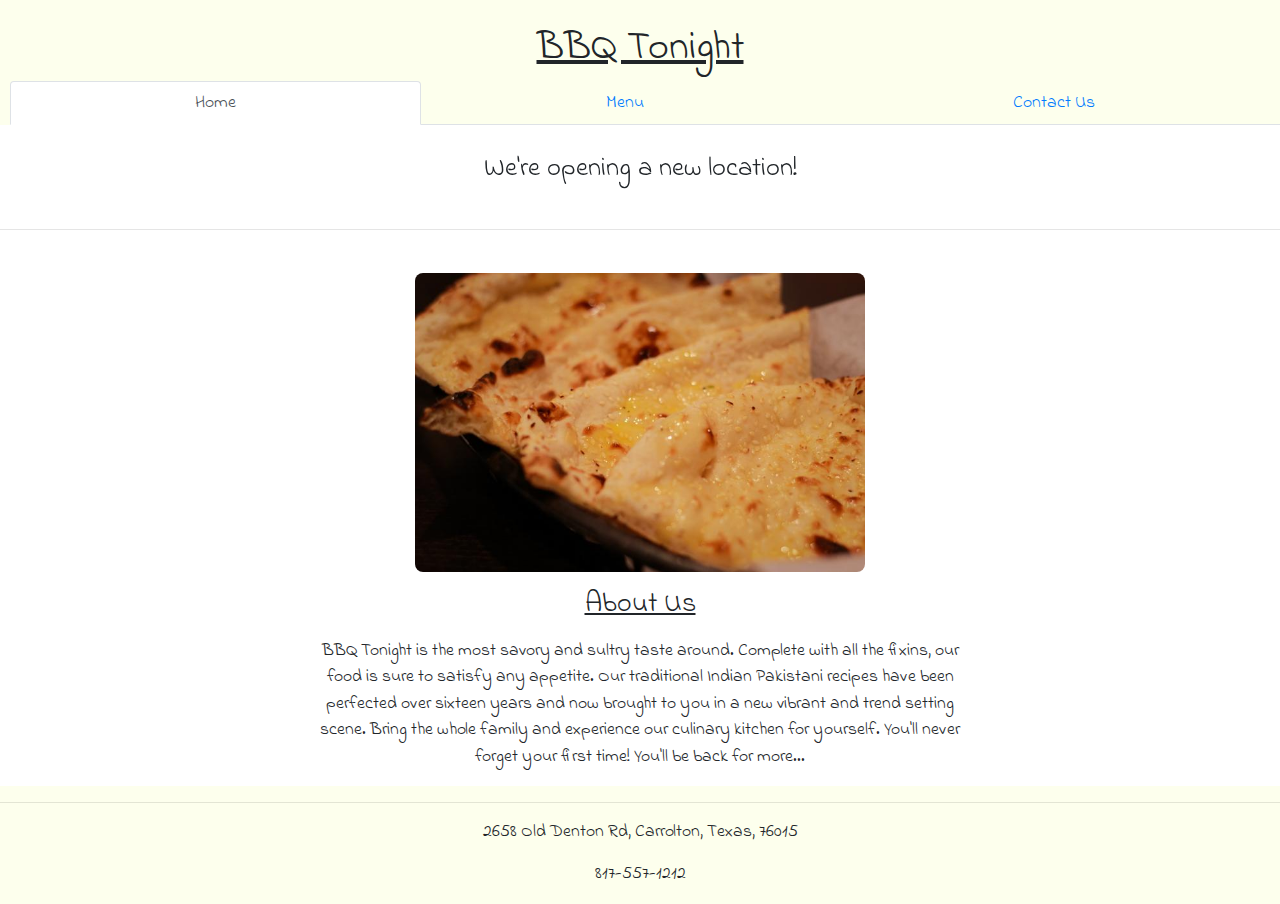
<file: index.html>
<!DOCTYPE html>

<!--
Name: Humza Meraj
Date Created: 2/25/2019
Most recent revision: 3/15/2019
-->

<html lan="en">
<head>
    <meta charset="utf-8">
    <meta name="viewport" content="width=device-width, initial-scale=1, shrink-to-fit=no">
    <link rel="stylesheet" href="https://maxcdn.bootstrapcdn.com/bootstrap/4.0.0/css/bootstrap.min.css"
          integrity="sha384-Gn5384xqQ1aoWXA+058RXPxPg6fy4IWvTNh0E263XmFcJlSAwiGgFAW/dAiS6JXm" crossorigin="anonymous">


    <title>BBQ Tonight - Home</title>
    <link href="restaurantStyles.css" rel="stylesheet" type="text/css"/>
    <link href="https://fonts.googleapis.com/css?family=Indie+Flower" rel="stylesheet">
    <link rel="stylesheet" href="https://use.fontawesome.com/releases/v5.3.1/css/all.css"
          integrity="sha384-mzrmE5qonljUremFsqc01SB46JvROS7bZs3IO2EmfFsd15uHvIt+Y8vEf7N7fWAU" crossorigin="anonymous">

    <style>

#slideContent
{
    font-size:20pt;
    margin:0;
    padding:0;
}

.col-5
{
  margin: auto;
}

.carousel-control-prev-icon, .carousel-control-next-icon
{

  visibility: hidden;
}

img{
  border-radius: 8px;
}
img:hover {
  -webkit-transform: scaleX(-1);
  transform: scaleX(-1);
}

    </style>


</head>

<body container-fluid>
<div class="header container-fluid">
    <header>
        <h1>BBQ Tonight</h1>
    </header>
</div>


<nav>
    <ul class="nav nav-tabs nav-fill">
        <li class="nav-item">
            <a class="nav-link active" href="index.html"></span><i class="fas fa-home"></i> Home</a>
        </li>
        <li class="nav-item">
            <a class="nav-link" href="menu.html">Menu</a>
        </li>
        <li class="nav-item">
            <a class="nav-link" href="contactus.html">Contact Us</a>
        </li>
    </ul>
</nav>


<!-- i can use a Jumbotron by using div class ="jumbotron" but i didn't see the need for one as i have a carousel displaying the same information. I do know how to do it though -->


<!--carousel for pics -->
<div class="topBoss"> <!--topBoss makes a container which makes the current section you look at white -->

    <div class="container-fluid">
        <!--Bootstrap Grid System Container, the reason it is here is because i didn't wanna put it on top, it would discolor the nav buttons-->
        <div class="col-sm-12">
            <div id="carouselContent" class="carousel slide" data-ride="carousel">
                <div class="carousel-inner" role="listbox">
                    <div class="carousel-item active text-center p-4">
                        <p id="slideContent">We're opening a new location!</p>
                    </div>
                    <div class="carousel-item text-center p-4">

                        <p id="slideContent">We're rolling out our seasonal menu, with special options for this
                            season.</p>
                    </div>
                    <div class="carousel-item text-center p-4">

                        <p id="slideContent">The Drink of the Month is SG Special Brew.</p>

                    </div>

                </div>
                <a class="carousel-control-prev" href="#carouselContent" role="button" data-slide="prev">
                    <span class="carousel-control-prev-icon" aria-hidden="true"></span>
                    <span class="sr-only">Previous</span>
                </a>
                <a class="carousel-control-next" href="#carouselContent" role="button" data-slide="next">
                    <span class="carousel-control-next-icon" aria-hidden="true"></span>
                    <span class="sr-only">Next</span>

                </a>
            </div>
        </div>
    </div>
    <hr>

    <noscript>
        You don't have JavaScript enabled. This website is best viewed with JavaScript enabled in your browser.Please
        visit <a href="https://www.enable-javascript.com/">"How To Enable JavaScript On Your Browser"</a> for
        instructions on how to enable JavaScript.
    </noscript>

    <section>


        <br>

        <div class="row">              <!--Bootstrap Grid System -->
            <div class="content container-fluid">
                <div class="col-md-12">
                    <div style="text-align: center;"><img src="chicken.jpg" alt="Portrait of Bread" width="450px"
                                                          class="image-fluid">
                    </div>
                </div>
            </div>


            <div class="row">
                <div class="col-md-6 m-auto text center">          <!--Bootstrap Grid System -->
                    <p>
                    <div align="center"><h3><u>About Us</u></h3>
                    </p>
                    <p>
                    <div align="center">BBQ Tonight is the most savory and sultry taste around. Complete with all the
                        fixins, our food is sure to satisfy any appetite. Our traditional Indian Pakistani recipes have
                        been perfected over sixteen years and now brought to you in a new vibrant and trend setting
                        scene. Bring the whole family and experience our culinary kitchen for yourself. You'll never
                        forget your first time! You'll be back for more...
                    </p>

                </div>

            </div>
        </div>
</div>
</div></div>

</article>

</section>

<footer>
    <hr/>
    <p>2658 Old Denton Rd, Carrolton, Texas, 76015</p>
    <p>817-557-1212</p>


</footer>


<script src="https://code.jquery.com/jquery-3.3.1.slim.min.js"
        integrity="sha384-q8i/X+965DzO0rT7abK41JStQIAqVgRVzpbzo5smXKp4YfRvH+8abtTE1Pi6jizo"
        crossorigin="anonymous"></script>
<script src="https://cdnjs.cloudflare.com/ajax/libs/popper.js/1.14.3/umd/popper.min.js"
        integrity="sha384-ZMP7rVo3mIykV+2+9J3UJ46jBk0WLaUAdn689aCwoqbBJiSnjAK/l8WvCWPIPm49"
        crossorigin="anonymous"></script>
<script src="https://stackpath.bootstrapcdn.com/bootstrap/4.1.3/js/bootstrap.min.js"
        integrity="sha384-ChfqqxuZUCnJSK3+MXmPNIyE6ZbWh2IMqE241rYiqJxyMiZ6OW/JmZQ5stwEULTy"
        crossorigin="anonymous"></script>


</body>
</html>
</file>
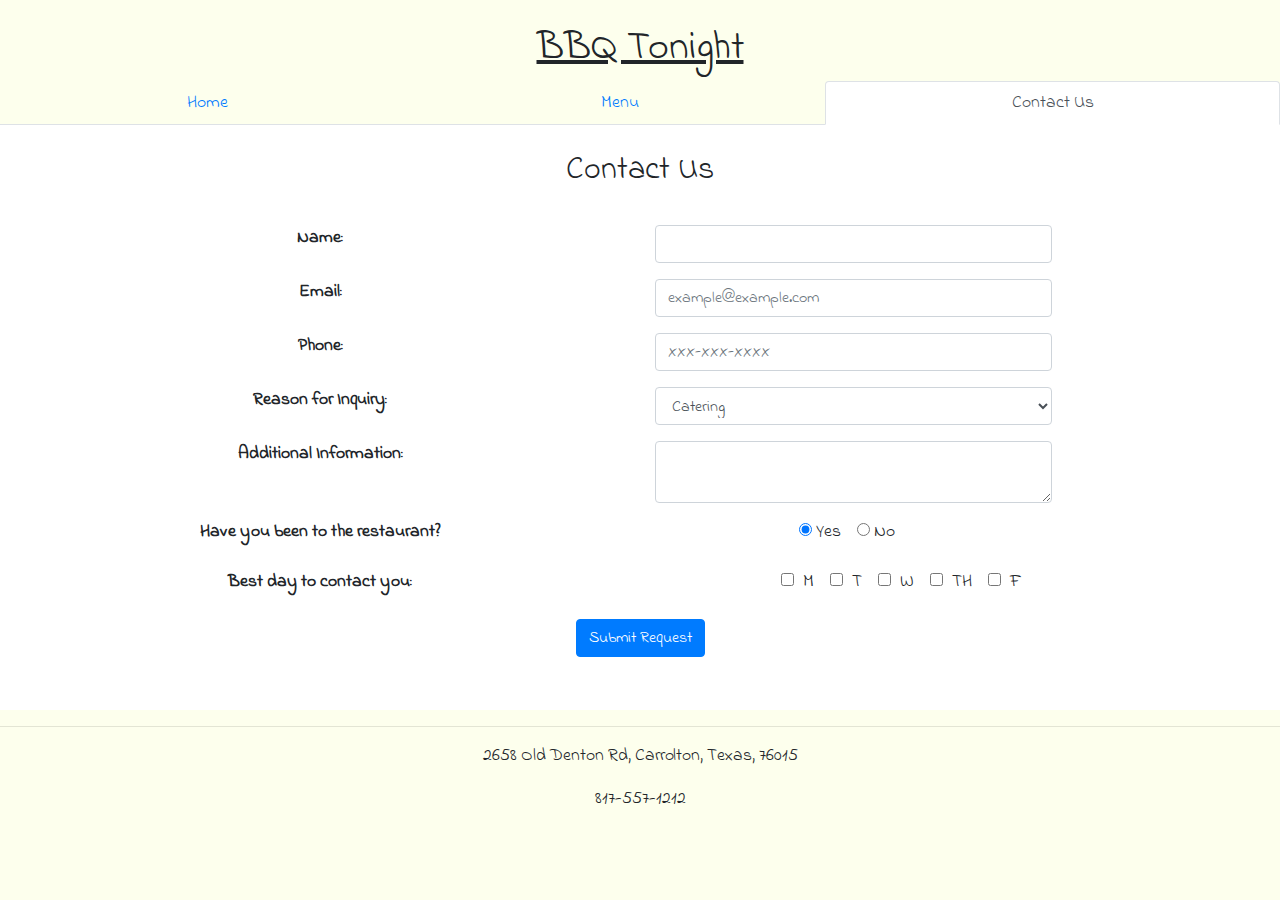
<file: contactus.html>
<!DOCTYPE html>

<!--
Name: Humza Meraj
Date Created: 2/25/2019
Most recent revision: 3/15/2019
-->

<html lan="en">

<link rel="stylesheet" href="https://maxcdn.bootstrapcdn.com/bootstrap/4.0.0/css/bootstrap.min.css"
      integrity="sha384-Gn5384xqQ1aoWXA+058RXPxPg6fy4IWvTNh0E263XmFcJlSAwiGgFAW/dAiS6JXm" crossorigin="anonymous">

<meta charset="utf-8">
<meta name="viewport" content="width=device-width, initial-scale=1, shrink-to-fit=no">


<head>
    <title>Contact Us - BBQ Tonight</title>
    <link href="restaurantStyles.css" rel="stylesheet" type="text/css"/>
    <script type="text/javascript" src="contactUs.js"></script>
    <link href="https://fonts.googleapis.com/css?family=Indie+Flower" rel="stylesheet">
    <link rel="stylesheet" href="https://use.fontawesome.com/releases/v5.3.1/css/all.css"
          integrity="sha384-mzrmE5qonljUremFsqc01SB46JvROS7bZs3IO2EmfFsd15uHvIt+Y8vEf7N7fWAU" crossorigin="anonymous">

    <style>

article {
  font-weight: bold;
}

.notbold {
  font-weight: normal;
}


.container-fluid {
  float: none;
  margin:auto;

}


    </style>
</head>

<body>
<div class="header container-fluid">
    <header>
        <h1>BBQ Tonight</h1>
    </header>
</div>


<ul class="nav nav-tabs nav-fill">
    <li class="nav-item">
        <a class="nav-link " href="index.html"></span><i class="fas fa-home"></i> Home</a>
    </li>
    <li class="nav-item">
        <a class="nav-link" href="menu.html">Menu</a>
    </li>
    <li class="nav-item">
        <a class="nav-link active" href="contactus.html">Contact Us</a>
    </li>
</ul>


<div class="topBoss">
    <section>
        <article>

            <noscript>
                You don't have JavaScript enabled. This website is best viewed with JavaScript enabled in your
                browser.Please visit <a href="https://www.enable-javascript.com/">"How To Enable JavaScript On Your
                Browser"</a> for instructions on how to enable JavaScript.
            </noscript>

            <br>


            <div class="container-fluid">

                <div class="row">
                    <div class="col-md-12">
                        <h2>Contact Us</h2><br>
                        <form action="#" method="POST" class="">

                            <div class="form-group row">
                                <label for="name" class="form-control-label col-sm-6">Name:</label>
                                <div class="col-sm-4">
                                    <input type="text" class="form-control" id="name" name="name">
                                </div>
                            </div>
                            <div class="form-group row">
                                <label for="email" class="form-control-label col-sm-6">Email:</label>
                                <div class="col-sm-4">
                                    <input type="email" placeholder="example@example.com" class="form-control"
                                           id="email" name="email">
                                </div>
                            </div>
                            <div class="form-group row">
                                <label for="phone" class="form-control-label col-sm-6">Phone:</label>
                                <div class="col-sm-4">
                                    <input type="text" class="form-control" placeholder="XXX-XXX-XXXX" id="phone"
                                           name="phone">
                                </div>
                            </div>
                            <div class="form-group row">
                                <label for="reason" class="form-control-label col-sm-6">Reason for Inquiry:</label>
                                <div class="col-sm-4">
                                    <select class="form-control" id="reason" name="reason">
                                        <option value="catering" selected>Catering</option>
                                        <option value="privateParty">Private Party</option>
                                        <option value="feedback">Feedback</option>
                                        <option value="other">Other</option>
                                    </select>
                                </div>
                            </div>
                            <div class="form-group row">
                                <label for="info" class="form-control-label col-sm-6 ">Additional Information:</label>
                                <div class="col-sm-4">
                                    <textarea class="form-control" id="info"></textarea>
                                </div>
                            </div>
                            <div class="form-group row">
                                <label for="visited" class="form-control-label col-sm-6 ">Have you been to the
                                    restaurant?</label>
                                <div class="col-sm-4">
                                    <div class="form-check form-check-inline">
                <span class="notbold"><input type="radio" id="yes" name="visited" value="yes" checked>
                <label class="form-check-label" for="yes">Yes</label></span>
                                    </div>
                                    <div class="form-check form-check-inline">
                <span class="notbold"><input type="radio" id="no" name="visited" value="no">
                <label class="form-check-label" for="no">No</label></span>
                                    </div>
                                </div>
                            </div>
                            <div class="form-group row">
                                <label for="dayToContact" class="form-control-label col-sm-6">Best day to contact
                                    you:</label>
                                <div class="col-sm-5">
                                    <div class="form-check form-check-inline">
                <span class="notbold"><input class="form-check-input" type="checkbox" id="monday" name="dayToContact"
                                             value="monday">
                <label class="form-check-label" for="monday">M</label></span>
                                    </div>
                                    <div class="form-check form-check-inline">
                <span class="notbold"><input class="form-check-input" type="checkbox" id="tuesday" name="dayToContact"
                                             value="tuesday">
                <label class="form-check-label" for="tuesday">T</label></span>
                                    </div>
                                    <div class="form-check form-check-inline">
                <span class="notbold"><input class="form-check-input" type="checkbox" id="wednesday" name="dayToContact"
                                             value="wednesday">
                <label class="form-check-label" for="wednesday">W</label></span>
                                    </div>
                                    <div class="form-check form-check-inline">
                <span class="notbold"><input class="form-check-input" type="checkbox" id="thursday" name="dayToContact"
                                             value="thursday">
                <label class="form-check-label" for="thursday">TH</label></span>
                                    </div>
                                    <div class="form-check form-check-inline">
                <span class="notbold"><input class="form-check-input" type="checkbox" id="friday" name="dayToContact"
                                             value="friday">
                <label class="form-check-label" for="friday">F</label></span>
                                    </div>
                                </div>
                            </div>
                            <button type="submit" class="btn btn-primary" onclick="return validateForm()">Submit
                                Request
                            </button>
                        </form>
                    </div>

                </div>
                <br>
            </div>


        </article>

    </section>
    <br>
</div>
<footer>
    <hr/>
    <p>2658 Old Denton Rd, Carrolton, Texas, 76015</p>
    <p>817-557-1212</p>

</footer>


<script src="https://code.jquery.com/jquery-3.3.1.slim.min.js"
        integrity="sha384-q8i/X+965DzO0rT7abK41JStQIAqVgRVzpbzo5smXKp4YfRvH+8abtTE1Pi6jizo"
        crossorigin="anonymous"></script>
<script src="https://cdnjs.cloudflare.com/ajax/libs/popper.js/1.14.3/umd/popper.min.js"
        integrity="sha384-ZMP7rVo3mIykV+2+9J3UJ46jBk0WLaUAdn689aCwoqbBJiSnjAK/l8WvCWPIPm49"
        crossorigin="anonymous"></script>
<script src="https://stackpath.bootstrapcdn.com/bootstrap/4.1.3/js/bootstrap.min.js"
        integrity="sha384-ChfqqxuZUCnJSK3+MXmPNIyE6ZbWh2IMqE241rYiqJxyMiZ6OW/JmZQ5stwEULTy"
        crossorigin="anonymous"></script>


</body>
</html>
</file>
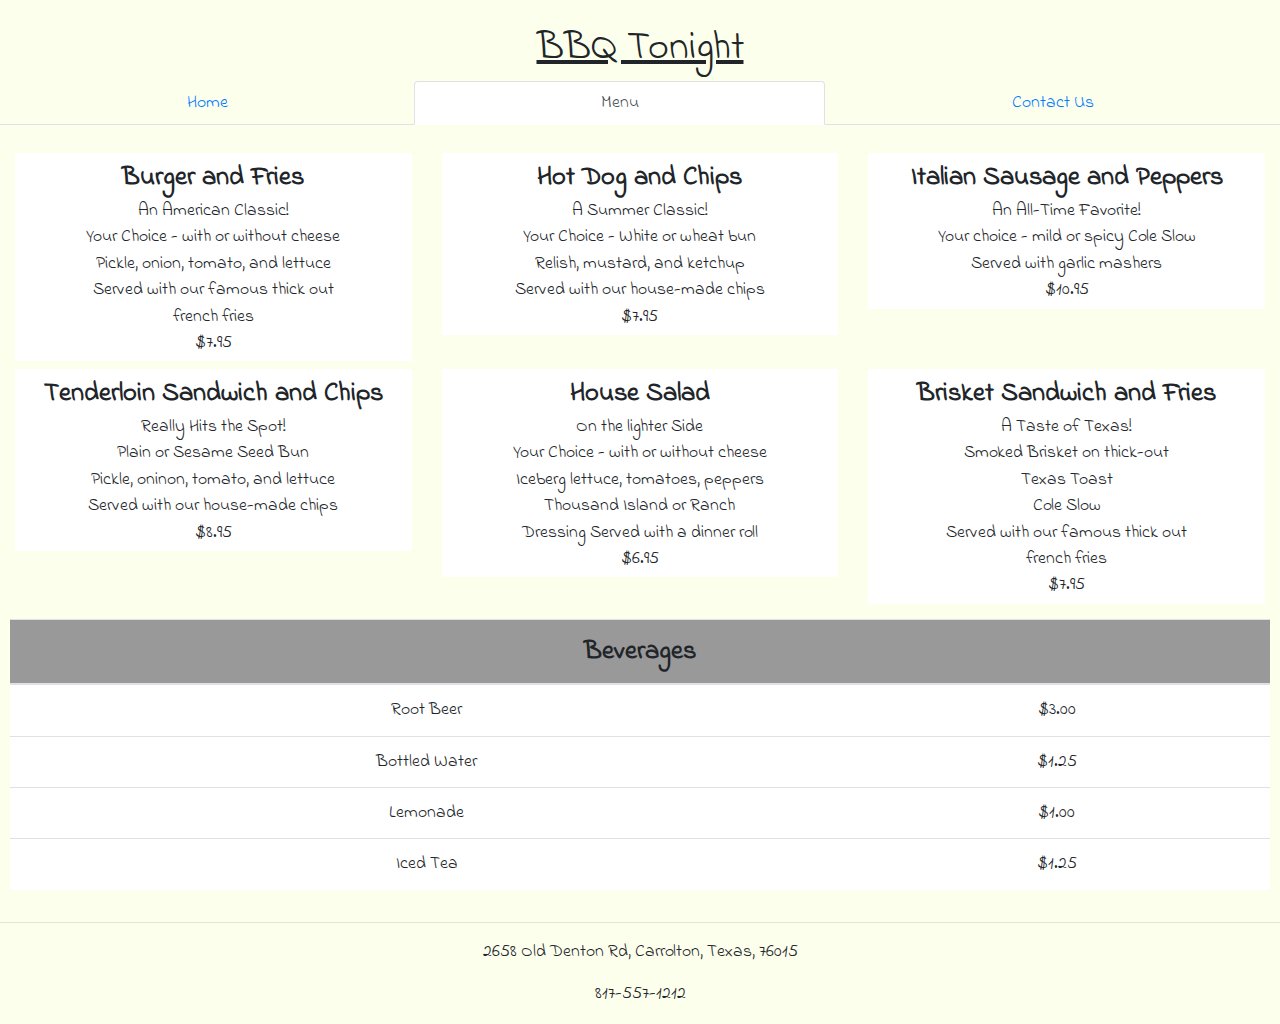
<file: menu.html>
<!DOCTYPE html>

<!--
Name: Humza Meraj
Date Created: 2/25/2019
Most recent revision: 3/15/2019
-->

<html lan="en">
<head>
    <link rel="stylesheet" href="https://maxcdn.bootstrapcdn.com/bootstrap/4.0.0/css/bootstrap.min.css"
          integrity="sha384-Gn5384xqQ1aoWXA+058RXPxPg6fy4IWvTNh0E263XmFcJlSAwiGgFAW/dAiS6JXm" crossorigin="anonymous">
    <meta charset="utf-8">
    <meta name="viewport" content="width=device-width, initial-scale=1, shrink-to-fit=no">


    <title>Menu - BBQ Tonight</title>
    <link href="restaurantStyles.css" rel="stylesheet" type="text/css"/>
    <link href="https://fonts.googleapis.com/css?family=Indie+Flower" rel="stylesheet">
    <link rel="stylesheet" href="https://use.fontawesome.com/releases/v5.3.1/css/all.css"
          integrity="sha384-mzrmE5qonljUremFsqc01SB46JvROS7bZs3IO2EmfFsd15uHvIt+Y8vEf7N7fWAU" crossorigin="anonymous">

    <style>

table{
  background-color: #ffffff; <!-- I know we are supposed to use a color other than white, but i made the background a different color and the white background on the table creates a clean look. I do know how to change it though :) -->

  width: 100px;
  text-align: center;

}
td{
  padding-top: 5px;
  background-color: white;
  text-align: center;
}

th {
  background-color: #999999;
  font-size: 1.5em;
}

.food{
  padding: 5px;
  margin: auto;
}
.title{
  font-size: 1.5em
}

.foodName{
  background-color: white;
  text-align: center;

}

.menuTable {
  padding-top: 15px;
  padding-left: 10px;
  padding-right: 10px;
  width: 100%;
  margin: auto;


}

    </style>


</head>

<body>

<noscript>
    You don't have JavaScript enabled. This website is best viewed with JavaScript enabled in your browser.Please visit
    <a href="https://www.enable-javascript.com/">"How To Enable JavaScript On Your Browser"</a> for instructions on how
    to enable JavaScript.
</noscript>

<div class="header container-fluid">
<header>
    <h1>BBQ Tonight</h1>
</header>
</div>


<ul class="nav nav-tabs nav-fill">
    <li class="nav-item">
        <a class="nav-link " href="index.html"></span><i class="fas fa-home"></i> Home</a>
    </li>
    <li class="nav-item">
        <a class="nav-link active" href="menu.html">Menu</a>
    </li>
    <li class="nav-item">
        <a class="nav-link" href="contactus.html">Contact Us</a>
    </li>
</ul>

<div class="container-fluid"> <!--Bootstrap Grid System -->

    <div class="row" style="padding-top: 20px;">

        <div class="col-lg-4 col-md-6 mt-2">
            <div class="foodName">
                <p class="food"><span class="title"><strong>Burger and Fries</strong></span><br/>An American
                    Classic!<br/>
                    Your Choice - with or without cheese <br/>Pickle, onion, tomato, and lettuce <br/>
                    Served with our famous thick out <br/>french fries<br/>$7.95
                </p>
            </div>
        </div>

        <div class="col-lg-4 col-md-6 mt-2">
            <div class="foodName">
                <p class="food"><span class="title"><strong>Hot Dog and Chips</strong></span><br>A Summer Classic!<br>
                    Your Choice - White or wheat bun<br>Relish, mustard, and ketchup <br>Served with our house-made
                    chips<br>$7.95
                </p>
            </div>
        </div>

        <div class="col-lg-4 col-md-6 mt-2">
            <div class="foodName">
                <p class="food"><span class="title"><strong>Italian Sausage and Peppers</strong></span><br>An All-Time
                    Favorite!
                    <br>Your choice - mild or spicy Cole Slow<br>Served with garlic mashers<br>$10.95
                </p>
            </div>
        </div>

        <div class="col-lg-4 col-md-6 mt-2">
            <div class="foodName">
                <p class="food"><span class="title"><strong>Tenderloin Sandwich and Chips</strong></span><br>
                    Really Hits the Spot!<br>Plain or Sesame Seed Bun<br>Pickle, oninon, tomato, and lettuce
                    <br>Served with our house-made chips<br>$8.95
                </p>
            </div>

        </div>

        <div class="col-lg-4 col-md-6 mt-2">
            <div class="foodName">
                <p class="food"><span class="title"><strong>House Salad</strong></span><br>On the lighter Side<br>Your
                    Choice -
                    with or without cheese<br>Iceberg lettuce, tomatoes, peppers<br>
                    Thousand Island or Ranch<br>Dressing Served with a dinner roll<br>$6.95
                </p>
            </div>
        </div>

        <div class="col-lg-4 col-md-6 mt-2">
            <div class="foodName">
                <p class="food"><span class="title"><strong>Brisket Sandwich and Fries</strong></span><br>A Taste of
                    Texas!<br>Smoked Brisket on
                    thick-out<br>Texas Toast<br>Cole Slow<br>Served with our famous thick out <br>french fries<br>$7.95
                </p>

            </div>
        </div>

        <div class="menuTable">
            <table class="table table-striped">
              <div class="row">
                <th colspan="12">Beverages</th>
                <tbody>
                <tr row>
                    <td>Root Beer</td>
                    <td>$3.00</td>
                </tr>
                <tr row>
                    <td>Bottled Water</td>
                    <td>$1.25</td>
                </tr>
                <tr row>
                    <td>Lemonade</td>
                    <td>$1.00</td>
                </tr>
                <tr row>
                    <td>Iced Tea</td>
                    <td>$1.25</td>
                </tr>
                </tbody>
            </table>
        </div>
    </div>
  </div>


</div>
</div>


<footer>
    <hr>
    <p>2658 Old Denton Rd, Carrolton, Texas, 76015</p>
    <p>817-557-1212</p>

</footer>


<script src="https://code.jquery.com/jquery-3.3.1.slim.min.js"
        integrity="sha384-q8i/X+965DzO0rT7abK41JStQIAqVgRVzpbzo5smXKp4YfRvH+8abtTE1Pi6jizo"
        crossorigin="anonymous"></script>
<script src="https://cdnjs.cloudflare.com/ajax/libs/popper.js/1.14.3/umd/popper.min.js"
        integrity="sha384-ZMP7rVo3mIykV+2+9J3UJ46jBk0WLaUAdn689aCwoqbBJiSnjAK/l8WvCWPIPm49"
        crossorigin="anonymous"></script>
<script src="https://stackpath.bootstrapcdn.com/bootstrap/4.1.3/js/bootstrap.min.js"
        integrity="sha384-ChfqqxuZUCnJSK3+MXmPNIyE6ZbWh2IMqE241rYiqJxyMiZ6OW/JmZQ5stwEULTy"
        crossorigin="anonymous"></script>


</body>
</html>
</file>
<file: restaurantStyles.css>
/*
Creator: Humza Meraj
Date created: 3/4/2019
Date last modified: 3/15/2019
*/

header{
      text-decoration: underline;
      text-align: center;
      padding-top: 25px;
      font-family: 'Indie Flower', cursive;

}

a:visited {
  color: black;
}

a:hover{

  font-weight: bold;



}

a:active {
  text-decoration: none;


}

nav{
  padding-left: 10px;

}
body{
  background-color: #fdffed;
  font-family: 'Indie Flower', cursive;
  font-size: 1.1em;
}

footer{
  text-align: center;
}
.topBoss
{
  background-color: white;
  text-align: center;

}
</file>
